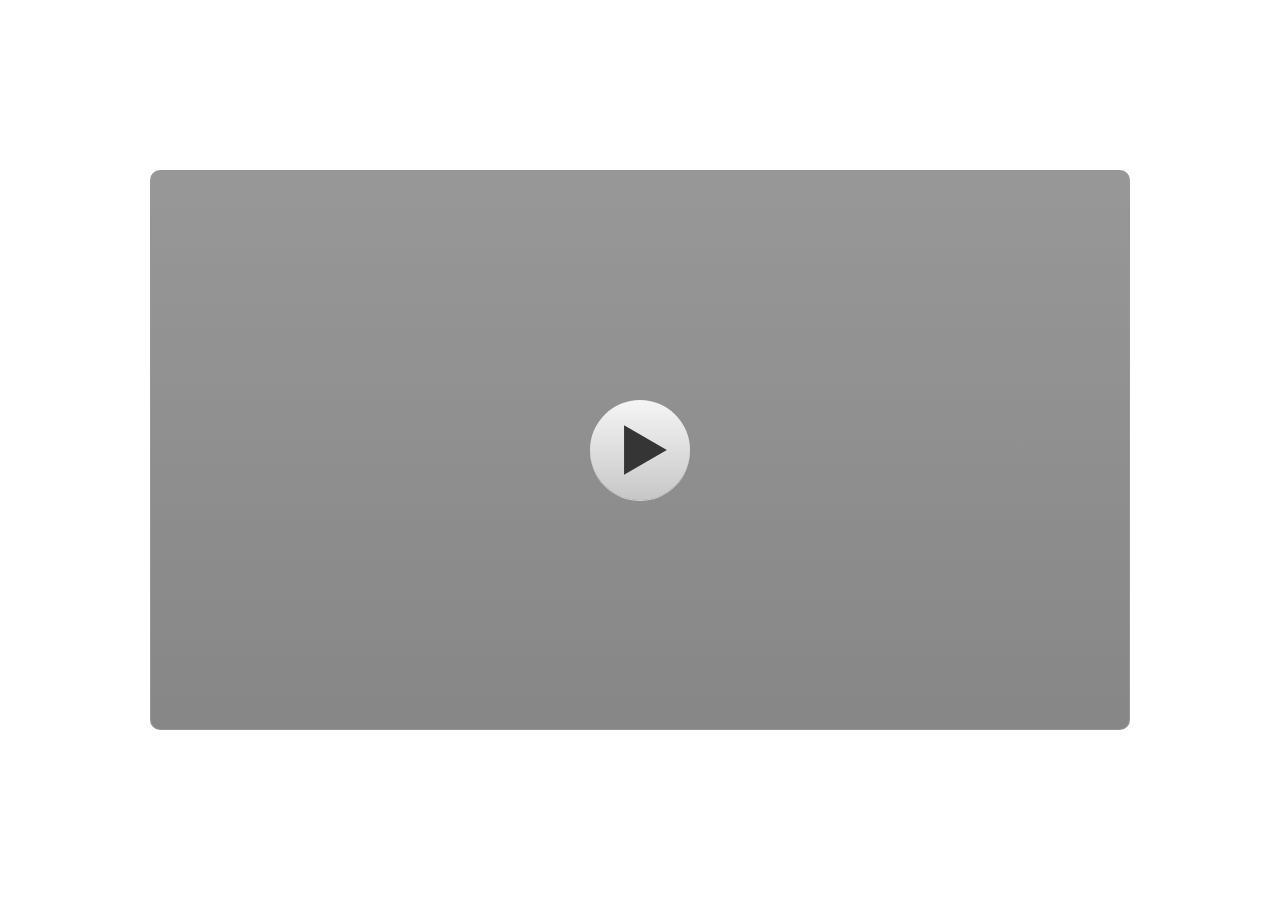
<file: index.html>
﻿<!doctype html>
<html lang="en-US">
<head>
  <meta charset="utf-8">
  <!-- Created using Storyline 3 - http://www.articulate.com  -->
  <!-- version: 3.20.30234.0 -->
  <title>MPI LOGARITMA</title>
  <meta http-equiv="x-ua-compatible" content="IE=edge"/>
  <meta name="viewport" content="width=device-width,initial-scale=1,user-scalable=no,shrink-to-fit=no,minimal-ui"/>
  <meta name="apple-mobile-web-app-capable" content="yes"/>
  <style>
    html, body { height: 100%; padding: 0; margin: 0 }
    #app { height: 100%; width: 100%; }
  </style>

  <script>
    window.DS = {};
    window.globals = {
      DATA_PATH_BASE: '',
      HAS_FRAME: true,
      HAS_SLIDE: true,

      lmsPresent: false,
      tinCanPresent: false,
      cmi5Present: false,
      aoSupport: false,
      scale: 'noscale',
      captureRc: false,
      browserSize: 'optimal',
      bgColor: '#FFFFFF',
      features: '',
      themeName: 'classic',
      preloaderColor: '#FFFFFF',
      suppressAnalytics: false,
      productChannel: 'perpetual',
      publishSource: 'storyline',
      aid: '',
      cid: '1f940aae-8d36-4ca4-8513-64c2ab89fce5',
      playerVersion: '3.20.30234.0',
      publishTimestamp: '2024-09-25T12:49:22.1981883Z',
      maxIosVideoElements: 10,
      connectionSettings: { },

      
      parseParams: function(qs) {
        if (window.globals.parsedParams != null) {
          return window.globals.parsedParams;
        }
        qs = (qs || window.location.search.substr(1)).split('+').join(' ');
        var params = {},
            tokens,
            re = /[?&]?([^=]+)=([^&]*)/g;

        while (tokens = re.exec(qs)) {
          params[decodeURIComponent(tokens[1]).trim()] =
            decodeURIComponent(tokens[2]).trim();
        }
        window.globals.parsedParams = params;
        return params;
      }

    };
  </script>
  <script>
    var isIe11 = ('ActiveXObject' in window || window.MSBlobBuilder != null)
      && window.msCrypto != null && !window.ActiveXObject;
    if (isIe11) {
      window.globals.unsupportedBrowser = true;
      document.write(atob('[base64]'));
    }
  </script>
  
  <script>window.THREE = { };</script>
  
</head>
<body style="background: #FFFFFF" class="cs-HTML theme-classic">
  <!-- 360 -->
  <script>!function(){var e,i=/iPhone/i,o=/iPod/i,n=/iPad/i,t=/\biOS-universal(?:.+)Mac\b/i,r=/\bAndroid(?:.+)Mobile\b/i,a=/Android/i,d=/(?:SD4930UR|\bSilk(?:.+)Mobile\b)/i,p=/Silk/i,l=/Windows Phone/i,u=/\bWindows(?:.+)ARM\b/i,b=/BlackBerry/i,s=/BB10/i,c=/Opera Mini/i,f=/\b(CriOS|Chrome)(?:.+)Mobile/i,h=/Mobile(?:.+)Firefox\b/i,v=function(e){return void 0!==e&&"MacIntel"===e.platform&&"number"==typeof e.maxTouchPoints&&e.maxTouchPoints>1&&"undefined"==typeof MSStream};e=function(e){var m={userAgent:"",platform:"",maxTouchPoints:0};e||"undefined"==typeof navigator?"string"==typeof e?m.userAgent=e:e&&e.userAgent&&(m={userAgent:e.userAgent,platform:e.platform,maxTouchPoints:e.maxTouchPoints||0}):m={userAgent:navigator.userAgent,platform:navigator.platform,maxTouchPoints:navigator.maxTouchPoints||0};var g=m.userAgent,y=g.split("[FBAN");void 0!==y[1]&&(g=y[0]),void 0!==(y=g.split("Twitter"))[1]&&(g=y[0]);var A=function(e){return function(i){return i.test(e)}}(g),w={apple:{phone:A(i)&&!A(l),ipod:A(o),tablet:!A(i)&&(A(n)||v(m))&&!A(l),universal:A(t),device:(A(i)||A(o)||A(n)||A(t)||v(m))&&!A(l)},amazon:{phone:A(d),tablet:!A(d)&&A(p),device:A(d)||A(p)},android:{phone:!A(l)&&A(d)||!A(l)&&A(r),tablet:!A(l)&&!A(d)&&!A(r)&&(A(p)||A(a)),device:!A(l)&&(A(d)||A(p)||A(r)||A(a))||A(/\bokhttp\b/i)},windows:{phone:A(l),tablet:A(u),device:A(l)||A(u)},other:{blackberry:A(b),blackberry10:A(s),opera:A(c),firefox:A(h),chrome:A(f),device:A(b)||A(s)||A(c)||A(h)||A(f)},any:!1,phone:!1,tablet:!1};return w.any=w.apple.device||w.android.device||w.windows.device||w.other.device,w.phone=w.apple.phone||w.android.phone||w.windows.phone,w.tablet=w.apple.tablet||w.android.tablet||w.windows.tablet,w}(),"object"==typeof exports&&"undefined"!=typeof module?module.exports=e:"function"==typeof define&&define.amd?define((function(){return e})):this.isMobile=e}();
    window.isMobile.apple.tablet = window.isMobile.apple.tablet ||
      (navigator.platform === 'MacIntel' && navigator.maxTouchPoints > 1);
    window.isMobile.apple.device = window.isMobile.apple.device || window.isMobile.apple.tablet;
    window.isMobile.tablet = window.isMobile.tablet || window.isMobile.apple.tablet;
    window.isMobile.any = window.isMobile.any || window.isMobile.apple.tablet;
  </script>

  <div id="focus-sink" tabindex="-1"></div>

  <div id="preso"></div>
  <script>
    (function() {

      var classTypes = [ 'desktop', 'mobile', 'phone', 'tablet' ];

      var addDeviceClasses = function(prefix, testObj) {
        var curr, i;
        for (i = 0; i < classTypes.length; i++) {
          curr = classTypes[i];
          if (testObj[curr]) {
            document.body.classList.add(prefix + curr);
          }
        }
      };

      var params = window.globals.parseParams(),
          isDevicePreview = params.devicepreview === '1',
          isPhoneOverride = params.deviceType === 'phone' || (isDevicePreview && params.phone == '1'),
          isTabletOverride = (params.deviceType === 'tablet' || isDevicePreview) && !isPhoneOverride,
          isMobileOverride = isPhoneOverride || isTabletOverride;

      var deviceView = {
        desktop: !window.isMobile.any && !isMobileOverride,
        mobile: window.isMobile.any || isMobileOverride,
        phone: isPhoneOverride || (window.isMobile.phone && !isTabletOverride),
        tablet: isTabletOverride || window.isMobile.tablet
      };

      window.globals.deviceView = deviceView;
      window.isMobile.desktop = !window.isMobile.any;
      window.isMobile.mobile = window.isMobile.any;

      addDeviceClasses('view-', deviceView);

    })();
  </script>
  
  <script src='story_content/user.js' type=text/javascript></script>
  <div class="slide-loader"></div>

  <script>
    if (window.globals.deviceView.isMobile) { var doc = document, loader = doc.body.querySelector('.slide-loader'); [ 1, 2, 3 ].forEach(function(n) { var d = doc.createElement('div'); d.style.backgroundColor = window.globals.preloaderColor; d.classList.add('mobile-loader-dot'); d.classList.add('dot' + n); loader.appendChild(d); }); }
  </script>

  <div class="mobile-load-title-overlay" style="display: none">
    <div class="mobile-load-title">MPI LOGARITMA</div>
  </div>

  <div class="mobile-chrome-warning"></div>

  
<style>
  .warn-connection-dialog {
    display: none;
    background: transparent;
    pointer-events: none;
    position: fixed;
    left: 0;
    top: 0;
    width: 100%;
    height: 100%;
    z-index: 999;
  }

  .warn-connection-content {
    border-radius: 4px;
    background: white;
    border: 1px solid #E7E7E7;
    color: #333333;
    box-shadow: 0 2px 4px rgba(0, 0, 0, 0.25);
    transition: all 150ms ease-out;
    position: absolute;
    white-space: nowrap;
  }

  .view-phone.is-landscape .warn-connection-content {
    left: 23px;
    bottom: 23px;
  }

  .view-tablet.is-landscape .warn-connection-content {
    left: 50%;
    top: 20px;
    transform: translateX(-50%);
  }

  .is-portrait .warn-connection-content {
    transform: translate(-50%, calc(-100% - 15px));
  }

  .warn-connection-content p {
    display: inline-block;
    margin: 0 8px 0 0;
    line-height: 33px;
    font-size: 11px;
  }

  .warn-connection-content svg {
    position: relative;
    vertical-align: middle;
    margin: 0 2px 2px 8px;
  }

  .view-desktop .warn-connection-content {
    left: 1.5em;
    bottom: 1.5em;
  }

  .view-desktop .warn-connection-content p {
    font-size: 1.1em;
  }

  .is-offline .warn-connection-dialog {
    display: block;
  }

  .is-offline .cs-panel * {
    pointer-events: none !important;
  }

  .is-offline .cs-panel {
    pointer-events: all !important;
  }

  .is-offline #nav-controls * {
    pointer-events: none !important;
  }

  .is-offline #nav-controls {
    pointer-events: all !important;
  }
</style>

<div class="warn-connection-dialog">
  <div class="warn-connection-content">
    <svg width="17" height="15" viewBox="0 0 17 15" xmlns="http://www.w3.org/2000/svg">
      <path fill="#8F0000" stroke="white" d="M16.07,12.98 L15.88,12.23 L9.51,1.21 C8.97,0.26,7.6,0.26,7.06,1.21 L0.69,12.23 C0.15,13.16,0.81,14.36,1.91,14.36 H14.65 C15.47,14.36,16.05,13.7,16.07,12.98 Z"/>
      <path fill="white" stroke="white" d="M8.58,5.5 C8.35,5.28,8.5,5.35,8.21,5.32 C8.09,5.35,7.97,5.49,7.96,5.67 C7.97,5.79,7.98,5.92,7.98,6.04 L7.98,6.04 C7.99,6.17,8,6.31,8.01,6.43 L8.01,6.44 C8.03,6.92,8.06,7.41,8.09,7.9 L8.09,7.9 C8.12,8.39,8.14,8.88,8.17,9.37 C8.17,9.39,8.18,9.42,8.2,9.44 C8.23,9.46,8.25,9.47,8.28,9.47 C8.31,9.47,8.34,9.46,8.35,9.44 C8.37,9.43,8.38,9.4,8.39,9.35 L8.39,9.34 C8.39,9.24,8.4,9.15,8.4,9.05 L8.4,9.05 C8.41,8.96,8.41,8.86,8.42,8.75 C8.43,8.44,8.45,8.12,8.47,7.81 L8.47,7.81 C8.49,7.49,8.51,7.18,8.53,6.87 C8.55,6.46,8.56,6.05,8.59,5.64 L8.6,5.62 C8.6,5.57,8.59,5.53,8.58,5.5 L8.21,5.32 Z"/>
      <circle fill="white" stroke="white" cx="8.3" cy="11.35" r="0.3"/>
    </svg>
    <p>You are offline. Trying to reconnect...</p>
  </div>
</div>

<script>
  (function() {
    window.DS.connection = {
      warningShown: false,
      assets: {},
      loadingAssetGroup: false,
      retryDelay: 500
    };

    // @TODO this is POC code and can be cleaned up a bit more if we move forward
    // with the feature



    // The `window.globals.features` variable must be set in `webpack.dev.config` when testing locally - it is not enough
    // to have it in the data - but it must be set there as well.
    var useConnectionMessages = window.AbortController != null &&
      window.location.protocol != 'file:' &&
      window.globals.features.indexOf('ConnectionMessages') != -1;

    window.DS.connection.useConnectionMessages = useConnectionMessages

    var assetCount = 0;
    var checkLoadedId;
    var connectionSettings = window.globals.connectionSettings;

    if (useConnectionMessages && connectionSettings != null) {
      var contentEl = document.querySelector('.warn-connection-content');
      var messageEl = contentEl.querySelector('p')

      if (connectionSettings.useDarkTheme) {
        contentEl.style.borderColor = '#BABBBA';
        contentEl.style.backgroundColor = '#282828';
        contentEl.style.color = '#FFFFFF';
      }

      if (connectionSettings.message != null) {
        messageEl.textContent = window.decodeURIComponent(connectionSettings.message);
      }
    }

    function checkAssetsReady() {
      for (var i in DS.connection.assets) {
        if (!DS.connection.assets[i].success) {
          return false;
        }
      }
      return true;
    }

    function stopAssetGroup() {
      if (!useConnectionMessages) { return; }

      assetCount = 0;

      DS.connection.oldAssetGroup = DS.connection.assets;
      DS.connection.assets = {};
      DS.connection.loadingAssetGroup = false;
      clearInterval(checkLoadedId);
    }

    function startAssetGroup() {
      if (!useConnectionMessages) { return; }
      var ticks = 0;
      clearInterval(checkLoadedId);
      checkLoadedId = setInterval(function() {
        var loaded = 0;
        if (assetCount === 0 && loaded === 0) {
          clearInterval(checkLoadedId);
          return;
        }

        for (var i in DS.connection.assets) {
          if (DS.connection.assets[i].success) {
            loaded++;
          }
        }

        if (assetCount === loaded && checkAssetsReady()) {
          for (var i in DS.connection.assets) {
            if (DS.connection.assets[i].action) {
              DS.connection.assets[i].action();
            }
          }
          hideWarning();
          stopAssetGroup();
        }
      }, 100)
    }

    function requiredAsset(url, action, retry, type) {
      if (!useConnectionMessages) { return; }
      if (DS.connection.assets[url]) { return; }

      DS.connection.assets[url] = {
        success: false, action: action, retry: retry, type: type
      };
      assetCount = Object.keys(DS.connection.assets).length;
      if (!DS.connection.loadingAssetGroup) {
        startAssetGroup();
      }
      DS.connection.loadingAssetGroup = true;
    }

    function assetLoaded(url) {
      if (!useConnectionMessages) { return; }
      if (DS.connection.assets[url]) {
        DS.connection.assets[url].success = true;
      }
    }

    function assetFailed(url) {
      if (!useConnectionMessages) { return; }
      if (!DS.connection.assets[url]) {
        if (/\.js$/.test(url)) {
          setTimeout(function() {
            if (DS.connection.lastSlideLoaded != null) {
              DS.connection.lastSlideLoaded();
            }
          }, DS.connection.retryDelay);
        }
        return;
      }
      if (!DS.connection.warningShown) { showWarning(); }
      if (DS.connection.assets[url].retry) {
        setTimeout(function() {
          if (!DS.connection.assets[url].success) {
            DS.connection.assets[url].retry()
          }
        }, DS.connection.retryDelay);
      }
    }

    function hideWarning() {
      document.body.classList.remove('is-offline');
      DS.connection.warningShown = false;
    }
    DS.connection.hideWarning = hideWarning

    function showWarning(btn) {
      document.body.classList.add('is-offline')
      DS.connection.warningShown = true;
      updateWarningPosition();
    }

    function updateWarningPosition() {
      if (!DS.connection.warningShown) {
        return;
      }

      var isPortrait = document.body.classList.contains('is-portrait');
      var warningEl = document.querySelector('.warn-connection-content');

      if (isPortrait) {
        var slide = document.querySelector('.primary-slide');
        var slideRect = slide.getBoundingClientRect();

        warningEl.style.top = `${slideRect.top}px`
        warningEl.style.left = `${slideRect.left + slideRect.width / 2}px`
      } else {
        warningEl.style.top = null;
        warningEl.style.left = null;
      }

      window.requestAnimationFrame(updateWarningPosition);
    }

    // these will all be noops if the feature flag isn't set in
    // the data and `window.globals.features`
    DS.connection.requiredAsset = requiredAsset;
    DS.connection.assetLoaded = assetLoaded;
    DS.connection.assetFailed = assetFailed;
    DS.connection.stopAssetGroup = stopAssetGroup;
    DS.connection.startAssetGroup = startAssetGroup;
  })();
</script>


  <script>
    
    if (window.autoSpider && window.vInterfaceObject) {
      document.querySelector('.mobile-load-title-overlay').style.display = 'none';
    }
  </script>

  

  <link rel="stylesheet" href="html5/data/css/output.min.css" data-noprefix/>
</body>
<script src="html5/lib/scripts/bootstrapper.min.js"></script>
</html>
</file>
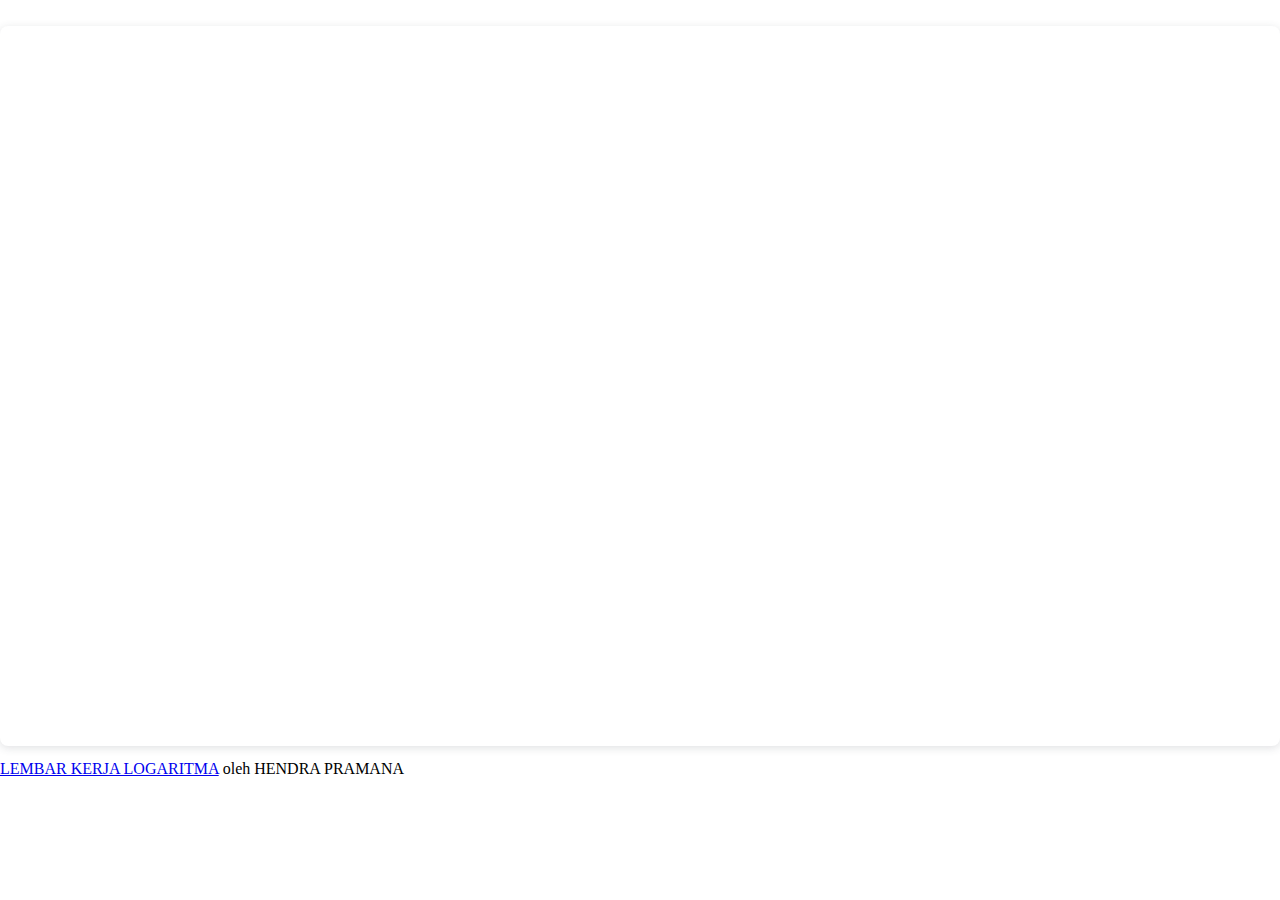
<file: story_content/5jC723iJn7j.html>
<html>
<head>
<title></title>
<style>
body
{
	margin: 0 0 0 0;
	overflow:hidden;
}
</style>
</head>
<body>
<div style="position:relative;width:100%;height:0;padding-top:56.2500%;padding-bottom:0;box-shadow:0 2px 8px 0 rgba(63,69,81,0.16);margin-top:1.6em;margin-bottom:0.9em;overflow:hidden;border-radius:8px;will-change:transform">
  <iframe loading="lazy" style="position:absolute;width:100%;height:100%;top:0;left:0;border:none;padding:0;margin:0" src="https://www.canva.com/design/DAGRoc1QLvo/SsHCsby0sDKuXeDu30leIA/view?embed" allowfullscreen="allowfullscreen" allow="fullscreen">
  </iframe>
</div>
<a href="https:&#x2F;&#x2F;www.canva.com&#x2F;design&#x2F;DAGRoc1QLvo&#x2F;SsHCsby0sDKuXeDu30leIA&#x2F;view?utm_content=DAGRoc1QLvo&amp;utm_campaign=designshare&amp;utm_medium=embeds&amp;utm_source=link" target="_blank" rel="noopener">LEMBAR KERJA LOGARITMA</a> oleh HENDRA PRAMANA
</body>
<script type="text/javascript">
  document.addEventListener('focus', function() {
    var iframes = document.getElementsByTagName('iframe');
    if (iframes.length > 0) {
      iframes[0].contentWindow.focus();
    }
  });
</script>
</html>
</file>
